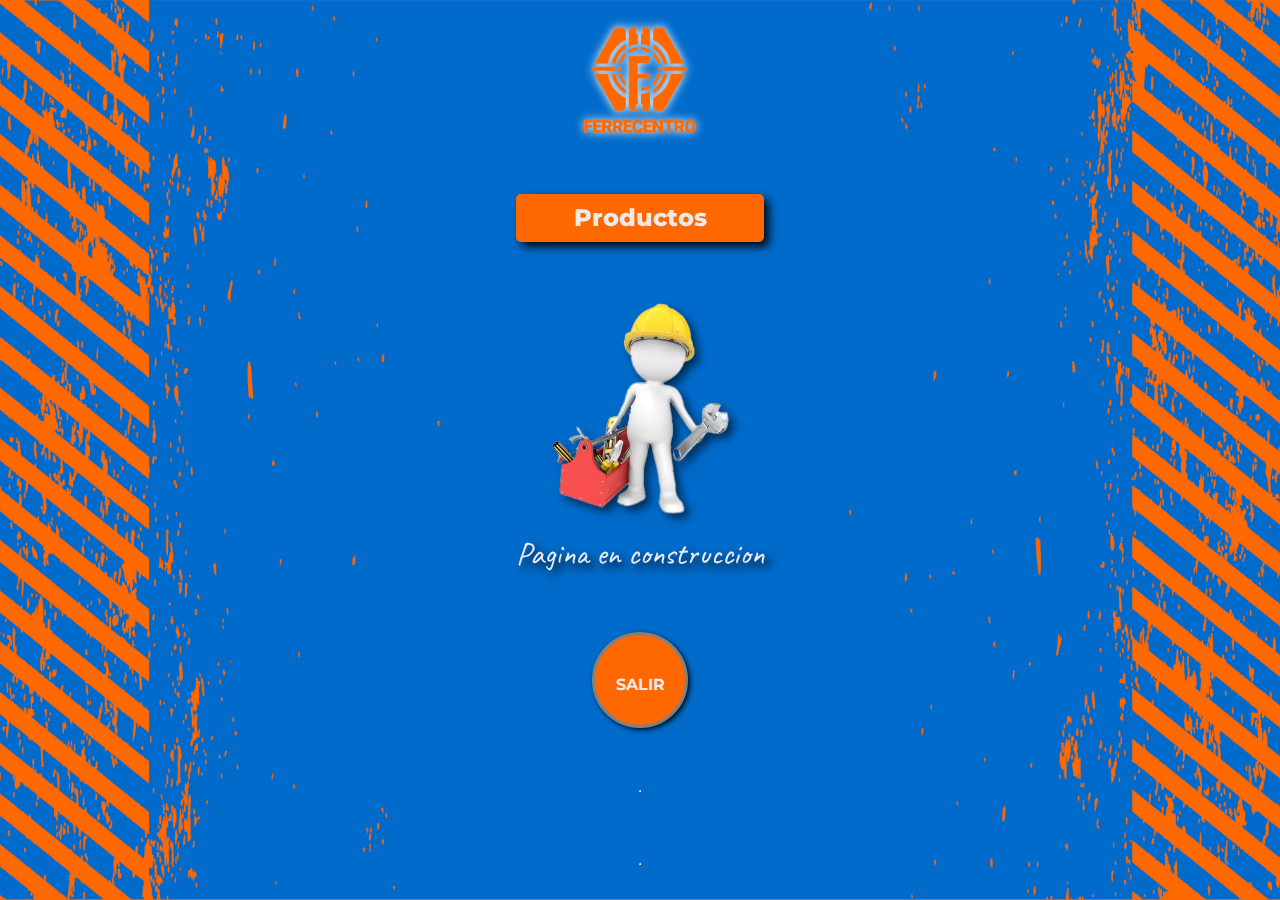
<file: html/productos.html>
<!DOCTYPE html>
<html lang="es">

<head>
  <meta charset="UTF-8">
  <meta name="viewport" content="width=device-width, initial-scale=1.0">
  <title>PRODUCTOS</title>
  <link rel="stylesheet" href="../css/resetNormalize.css">
  <link rel="stylesheet" href="https://cdnjs.cloudflare.com/ajax/libs/animate.css/4.1.1/animate.min.css"> <!-- animate.css -->
  <link rel="stylesheet" href="../css/productos.css"><!-- vinculo con css que resetea y normaliza propiedades // importante!! va antes del ccs-->
  <link rel="icon" href="../recursos/favicon.ico" type="image/x-icon"> <!-- favicon en formato .ico -->
  <link rel="preconnect" href="https://fonts.googleapis.com">
  <link rel="preconnect" href="https://fonts.gstatic.com" crossorigin>
  <link href="https://fonts.googleapis.com/css2?family=Caveat:wght@400..700&family=Montserrat:ital,wght@0,100..900;1,100..900&display=swap"
    rel="stylesheet">
</head>

<body>

  <main>

    <div id="contenedorLogoImagen">
      <a href="../index.html"><img src="../recursos/LogoFerrecentroPNGnaranja.png" id="logoFerrecentro" alt="Logo Ferrecentro Naranja"> </a>
    </div>
    
    <hr>
    
    <div id="contenedorTitulo">
      <h2 class="animate__animated  animate__hinge">Productos</h2>
    </div>

    <div id="contenedorGrafico">
      <img id="constructorIMG" src="../recursos/ImagenSitioEnConstruccion.png" alt="avatar constructor">
      <h3 >Pagina en construccion </h3>
    </div>

    <hr>

    <div id="contenedorBoton">
      <a href="../index.html" class="botonRedondo animate__animated  animate__pulse animate__infinite">SALIR</a>
    </div>

  </main>


</body>

</html>
</file>
<file: css/productos.css>
/*------------------ajustes universales-----------------*/
* {

    font-family: Montserrat, Caveat, Tahoma, sans-serif;
    box-sizing: border-box;
}

:root {
    --naranjaP: #ff6700ff;
    /* Almacena los colores de la paleta con un nombre */
    --blancoP: #ebebebff;
    --grisP: #c0c0c0ff;
    --azulclaroP: #3a6ea5ff;
    --azuloscuroP: #004e98ff;
}

/**--------------------------------------*/


main
{
/*border: 3px pink solid; */   
display: grid;
grid-template-areas: 
        "logo"
        "titulo"
        "grafico"
        "boton";
 justify-content:center; 
 text-align:center;
 background-image: url("../recursos/imagenFondo2Construccion3840px72ppp.jpg"); /* Ruta de la imagen */
 background-size: cover;  /* Ajusta la imagen para que cubra todo el fondo */
 background-position: center;/* Centra la imagen */   
 background-repeat: no-repeat;/* Evita que la imagen se repita */  
 height: 100vh;
 align-items:center;
}

/*----------------------------------------*/
#contenedorLogoImagen{
 /*border: 3px blue solid;*/
 grid-area: logo;
}


#logoFerrecentro{
width:7em;
filter: drop-shadow(0px 0px 5px white);
}
/*----------------------------------------*/
#contenedorTitulo{
 /*border: 3px red solid;*/
  grid-area: titulo;      
}

#contenedorTitulo h2{
 border: 6px var(--naranjaP) solid;
 background-color: var(--naranjaP);
 color: var(--blancoP);
 font-size:1.5em;
 font-weight:800;
 padding:0 0.3em;
 margin:0;
 filter: drop-shadow(5px 5px 5px rgba(0, 0, 0, 0.9));
 border-radius:5px;
}

/*----------------------------------------*/
#contenedorGrafico{
 /*border: 3px orange solid;*/
  grid-area: grafico;       
}


#constructorIMG{
width:12em;
margin:0;
filter: drop-shadow(5px 5px 5px rgba(0, 0, 0, 0.6));
}


#contenedorGrafico h3{
 /*border: 3px orange solid;*/
 font-family: Caveat;
 font-size:2em;
 color: var(--blancoP);
 margin:0;
 filter: drop-shadow(5px 5px 5px rgba(0, 0, 0, 0.9));     
}

/*----------------------------------------*/
#contenedorBoton{
/*border: 3px green solid;*/
 grid-area: boton;
 display:flex;
 justify-content:center;        
}

.botonRedondo {
    padding: 37.5px 20px;
    background-color: var(--naranjaP);
    color: var(--blancoP);
    border-radius: 50%;
    font-size: 1em;
    cursor: pointer;
    transition: background-color 0.3s;
    width: 6em;
    height: 6em;
    border: 3px grey solid;
    font-family: Montserrat;
    font-weight: 700;
    box-shadow: 2px 2px 5px rgba(0, 0, 0, 0.9);
    /* Sombra del fondo */
    justify-content:center;
    text-decoration:none;
}

.botonRedondo:hover {
    transform: scale(1.1);
    transition: transform 0.3s ease
}
</file>
<file: css/resetNormalize.css>
/* ----------------------------------------RESET DE ESTILOS (básico)---------------------------------------- */

/* Elimina márgenes, paddings y bordes por defecto */
html, body, div, span, applet, object, iframe,
h1, h2, h3, h4, h5, h6, p, blockquote, pre,
a, abbr, acronym, address, big, cite, code,
del, dfn, em, img, ins, kbd, q, s, samp,
small, strong, sub, sup, tt, var,
b, u, i, center,
dl, dt, dd, ol, ul, li,
fieldset, form, label, legend,
table, caption, tbody, tfoot, thead, tr, th, td,
article, aside, canvas, details, embed,
figure, figcaption, footer, header, hgroup,
menu, nav, output, ruby, section, summary,
time, mark, audio, video {
    margin: 0;
    padding: 0;
    border: 0;
    font-size: 100%;
    font: inherit;
    vertical-align: baseline;
}

/* Asegura que los elementos HTML5 tengan display block */
article, aside, details, figcaption, figure,
footer, header, hgroup, menu, nav, section {
    display: block;
}

/* Elimina los estilos por defecto de las listas */
ol, ul {
    list-style: none;
}

/* Normaliza el estilo de las tablas */
table {
    border-collapse: collapse;
    border-spacing: 0;
}

/* ----------------------------------------NORMALIZACIÓN DE ESTILOS (básico)---------------------------------------- */

/* Aplica box-sizing para un mejor control de diseño */
html {
    box-sizing: border-box;
}

*, *::before, *::after {
    box-sizing: inherit;
}

/* Asegura que las imágenes y videos sean responsivos */
img, video {
    max-width: 100%;
    height: auto;
}

/* Elimina el subrayado predeterminado de los enlaces */
a {
    text-decoration: none;
    color: inherit;
}

/* Hereda las propiedades de la fuente en los elementos de formulario */
button, input, select, textarea {
    font-family: inherit;
    font-size: inherit;
    margin: 0;
}

/* Estilos básicos para el cuerpo del documento */
body {
    line-height: 1.5;
    font-family: Montserrat, caveat, Helvetica, sans-serif;
    background-color: #fff;
    color: #333;
}

*{
font-family: Montserrat, caveat, Arial, Helvetica, sans-serif;

}
</file>
